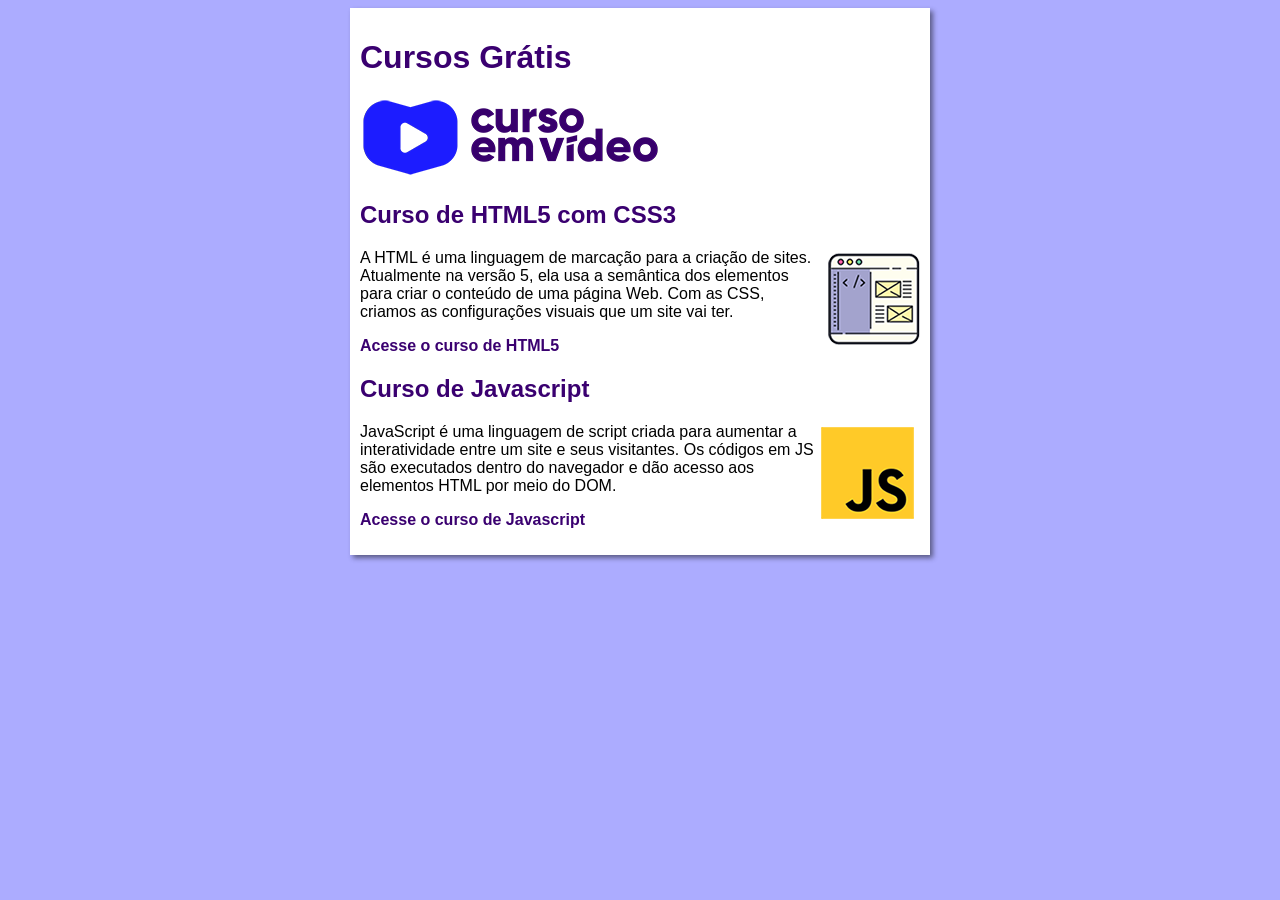
<file: index.html>
<!DOCTYPE html>
<html lang="pt-br">
<head>
    <meta charset="UTF-8">
    <meta name="viewport" content="width=device-width, initial-scale=1.0">
    <title>Curso em Vídeo</title>
    <link rel="stylesheet" href="estilos/style.css">
</head>
<body>
    <main>
        <header>
            <h1>Cursos Grátis</h1>
            <img src="imagens/curso-em-video-cor.png" alt="Curso em Vídeo">
        </header>
        <article>
            <h2>Curso de HTML5 com CSS3</h2>
            <img class="lado" src="imagens/curso-html-css.png" alt="Curso HTML">
            <p>A HTML é uma linguagem de marcação para a criação de sites. Atualmente na versão 5, ela usa a semântica dos elementos para criar o conteúdo de uma página Web. Com as CSS, criamos as configurações visuais que um site vai ter.</p>
            <p><a href="curso-html.html">Acesse o curso de HTML5</a></p>
        </article>
        <article>
            <h2>Curso de Javascript</h2>
            <img class="lado" src="imagens/curso-javascript.png" alt="Curso Javascript">
            <p>JavaScript é uma linguagem de script criada para aumentar a interatividade entre um site e seus visitantes. Os códigos em JS são executados dentro do navegador e dão acesso aos elementos HTML por meio do DOM.</p>
            <p><a href="curso-js.html">Acesse o curso de Javascript</a></p>
        </article>
    </main>
</body>
</html>
</file>
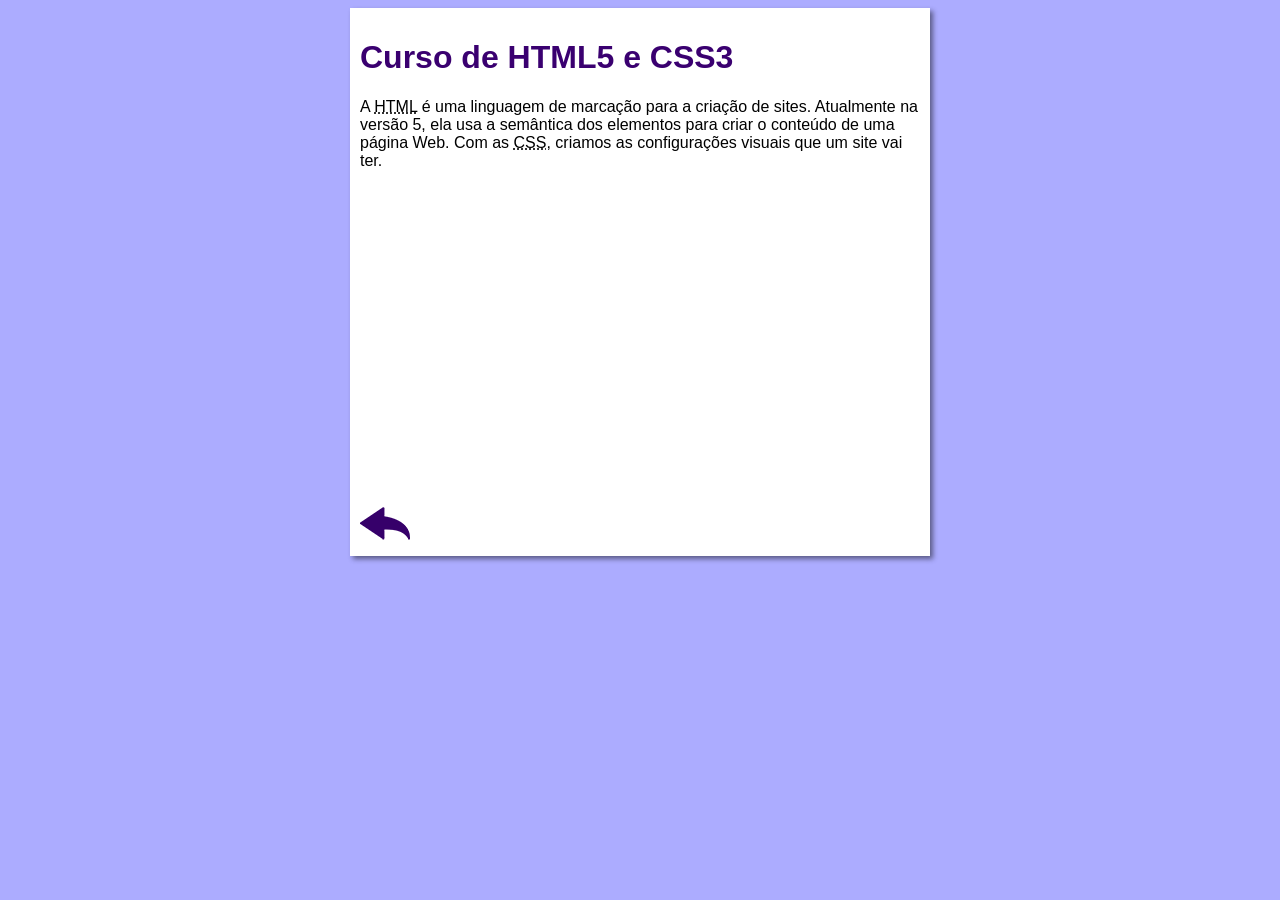
<file: curso-html.html>
<!DOCTYPE html>
<html lang="pt-br">
<head>
    <meta charset="UTF-8">
    <meta name="viewport" content="width=device-width, initial-scale=1.0">
    <title>Curso de HTML</title>
    <link rel="stylesheet" href="estilos/style.css">
</head>
<body>
    <main>
        <header>
            <h1>Curso de HTML5 e CSS3</h1>
        </header>
        <article>
            <p>A <abbr title="HyperText Markup Language">HTML</abbr> é uma linguagem de marcação para a criação de sites. Atualmente na versão 5, ela usa a semântica dos elementos para criar o conteúdo de uma página Web. Com as <abbr title="Cascading Style Sheets">CSS</abbr>, criamos as configurações visuais que um site vai ter.</p>

            <iframe width="560" height="315" src="https://www.youtube.com/embed/riSVzwlSnhw?si=Q8PIVpDGtZ1A4Y5n" title="YouTube video player" frameborder="0" allow="accelerometer; autoplay; clipboard-write; encrypted-media; gyroscope; picture-in-picture; web-share" referrerpolicy="strict-origin-when-cross-origin" allowfullscreen></iframe>

            <a href="index.html"><img src="imagens/btn-back.png" alt="Voltar"></a>
            
        </article>
    </main>
</body>
</html>
</file>
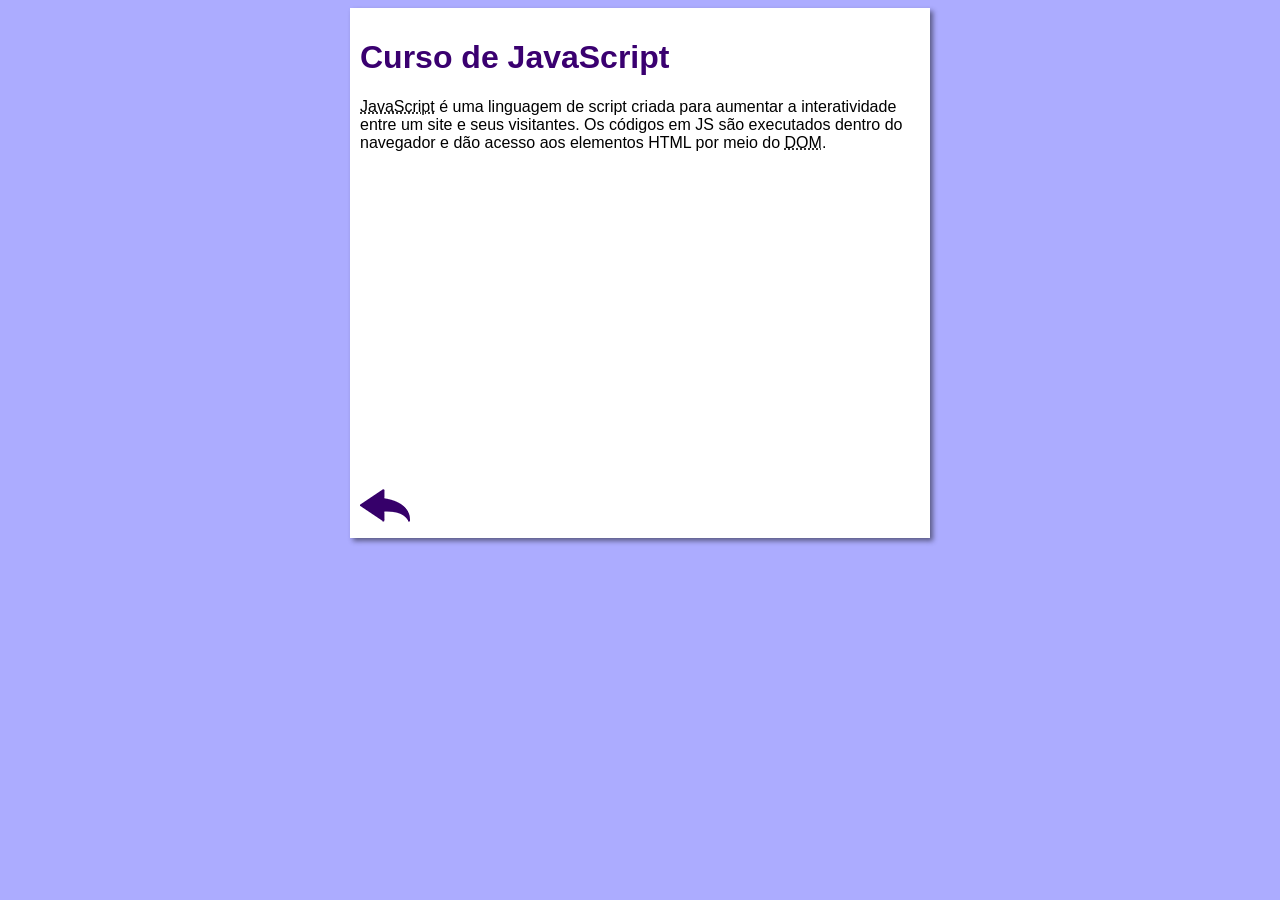
<file: curso-js.html>
<!DOCTYPE html>
<html lang="pt-br">
<head>
    <meta charset="UTF-8">
    <meta name="viewport" content="width=device-width, initial-scale=1.0">
    <title>Curso de JavaScript</title>
    <link rel="stylesheet" href="estilos/style.css">
</head>
<body>
    <main>
        <header>
            <h1>Curso de JavaScript</h1>
        </header>
        <article>
            <p><abbr title="JavaScript">JavaScript</abbr> é uma linguagem de script criada para aumentar a interatividade entre um site e seus visitantes. Os códigos em JS são executados dentro do navegador e dão acesso aos elementos HTML por meio do <abbr title="Document Object Model">DOM</abbr>.</p>

            <iframe width="560" height="315" src="https://www.youtube.com/embed/BXqUH86F-kA" frameborder="0" allow="accelerometer; autoplay; encrypted-media; gyroscope; picture-in-picture" allowfullscreen></iframe>

            <a href="index.html"><img src="imagens/btn-back.png" alt="Voltar"></a>
        </article>
    </main>
</body>
</html>
</file>
<file: estilos/style.css>
* {
    font-family: Arial, Helvetica, sans-serif;
    font-size: 16px;
}

body {
    background-color: #acacff;

}

main {
    background-color: white;
    width: 560px;
    margin: auto;
    padding: 10px;
    box-shadow: 3px 3px 5px rgba(0, 0, 0, 0.473);
}

h1 {
    font-size: 2em;
    color: rgb(58, 0, 112);
}

h2 {
    font-size: 1.5em;
    color: rgb(58, 0, 112);
}

img.lado {
    float: right;
}

a {
    text-decoration: none;
    font-weight: bold;
    color: rgb(58, 0, 112);
}

a:hover {
    text-decoration: underline;
    color: rgb(26, 26, 255);
}
</file>
